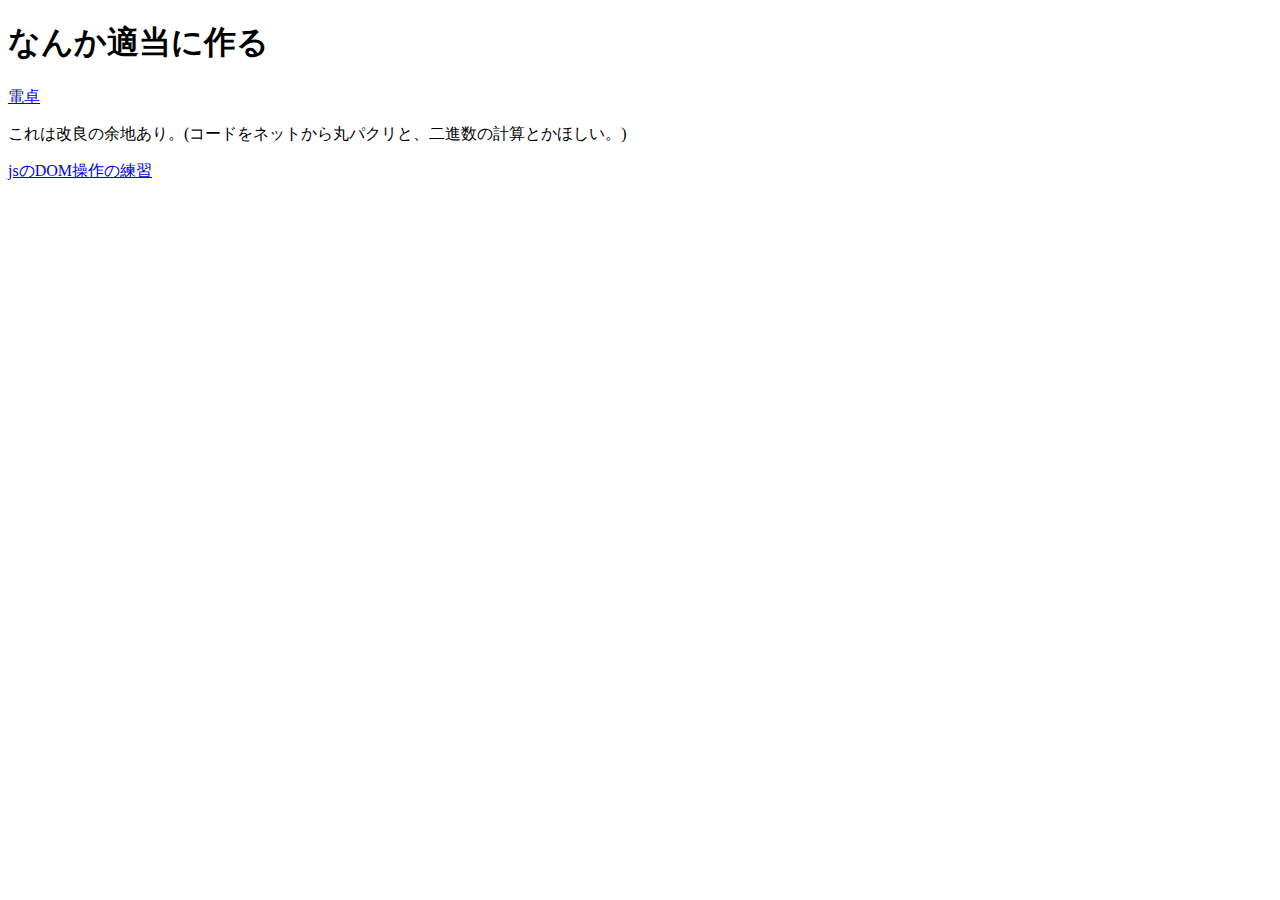
<file: index.html>
<!DOCTYPE html>
<html lang="en">
<head>
    <meta charset="UTF-8">
    <meta http-equiv="X-UA-Compatible" content="IE=edge">
    <meta name="viewport" content="width=device-width, initial-scale=1.0">
    <title>Document</title>
</head>
<body>
    <h1>なんか適当に作る
    </h1>
    <a href="dentaku.html">電卓</a>
    <p>これは改良の余地あり。(コードをネットから丸パクリと、二進数の計算とかほしい。)</p>
    <a href="button.html">jsのDOM操作の練習</a>
</body>
</html>
</file>
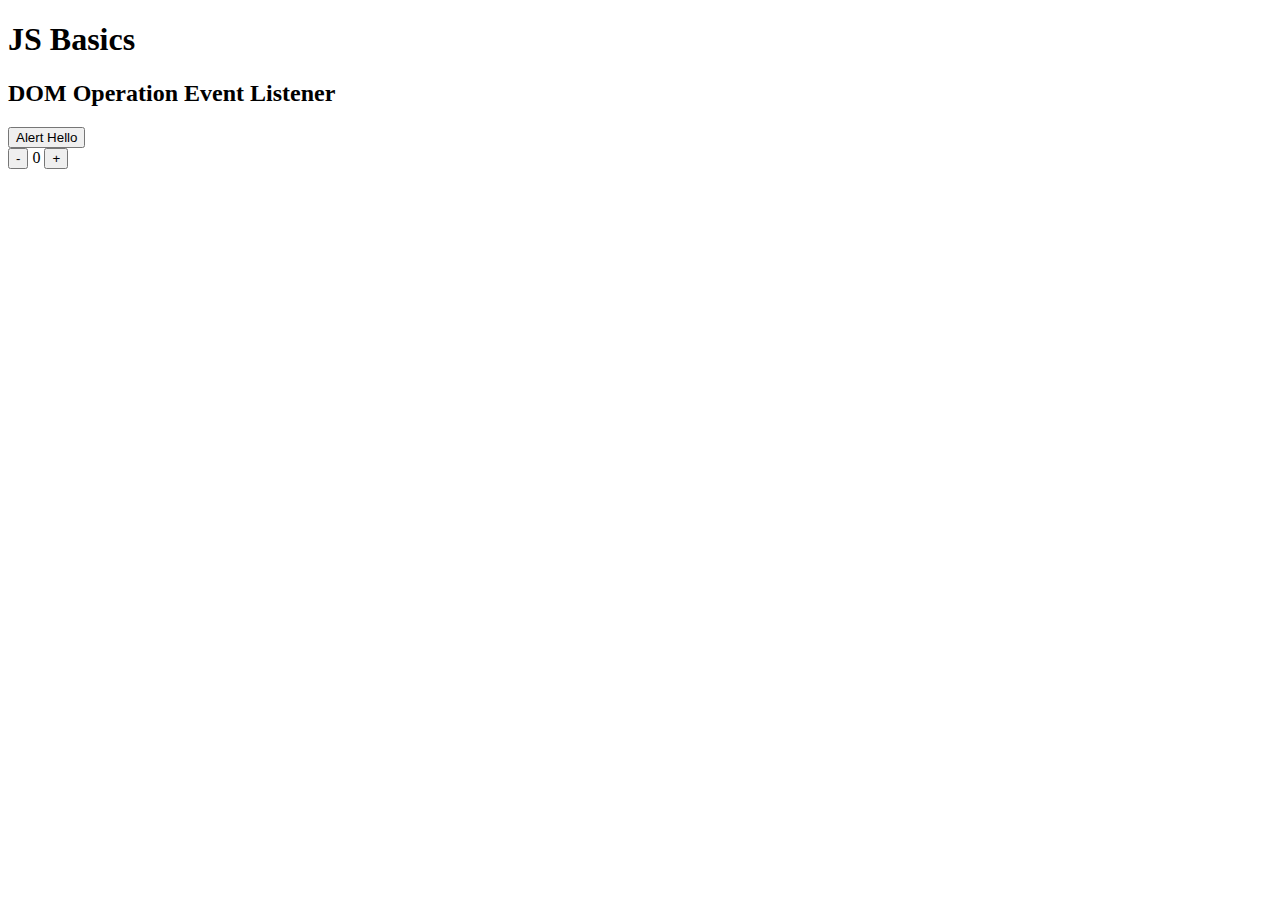
<file: button.html>
<!DOCTYPE html>
<html lang="en">
<head>
    <meta charset="UTF-8">
    <meta name="viewport" content="width=device-width, initial-scale=1.0">
    <meta http-equiv="X-UA-Compatible" content="ie=edge">
    <title>Document</title>
</head>
<body>
    <h1 id="main-title">JS Basics</h1>
    <h2 class="sub-title">DOM Operation Event Listener</h2>
    
    <button id="btn">Alert Hello</button>
    <br>
    <button id="minus">-</button>
    <span id="number">0</span>
    <button id="plus">+</button>
    <script src="main.js"></script>
</body>
</html>
</file>
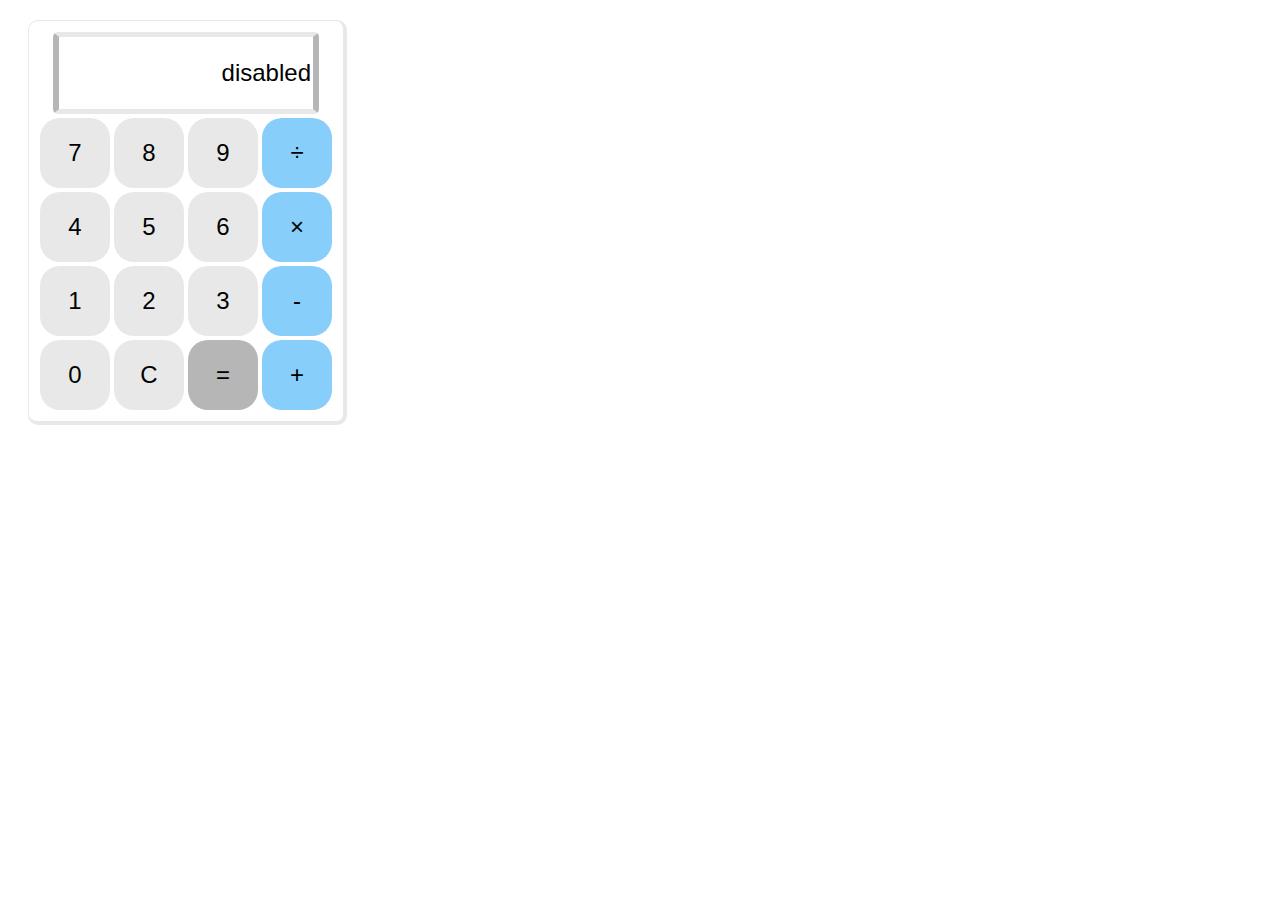
<file: dentaku.html>
<!DOCTYPE html>
<html lang="ja">
<head>
    <meta charset="UTF-8">
    <meta http-equiv="X-UA-Compatible" content="IE=edge">
    <meta name="viewport" content="width=device-width, initial-scale=1.0">
    <script src="src/script.js"></script>
    <title>電卓</title>
    <link rel="stylesheet" href="src/style.css">
</head>
<body>
    <form name="dentaku">
        <table>
            <tr>
                <td colspan="4">
                    <input type="text" class="display" name="display" value="disabled">
                </td>
            </tr>
            <tr>
                <td><input type="button" value="7" onclick="get_calc(this)"></td>
                <td><input type="button" value="8" onclick="get_calc(this)"></td>
                <td><input type="button" value="9" onclick="get_calc(this)"></td>
                <td><input type="button" value="÷" class="operator" name="div_btn" onclick="get_calc(this)"></td>
            </tr>
            <tr>
                <td><input type="button" value="4" onclick="get_calc(this)"></td>
                <td><input type="button" value="5" onclick="get_calc(this)"></td>
                <td><input type="button" value="6" onclick="get_calc(this)"></td>
                <td><input type="button" value="×" class="operator" name="multi_btn" onclick="get_calc(this)"></td>
            </tr>
            <tr>
                <td><input type="button" value="1" onclick="get_calc(this)"></td>
                <td><input type="button" value="2" onclick="get_calc(this)"></td>
                <td><input type="button" value="3" onclick="get_calc(this)"></td>
                <td><input type="button" value="-" class="operator" onclick="get_calc(this)"></td>
            </tr>
            <tr>
                <td><input type="button" value="0" onclick="get_calc(this)"></td>
                <td><input type="button" value="C" onclick="get_calc(this)"></td>
                <td><input type="button" value="=" class="equal" onclick="get_calc(this)"></td>
                <td><input type="button" value="+" class="operator" onclick="get_calc(this)"></td>
            </tr>
        </table>



    </form>
</body>
</html>
</file>
<file: src/style.css>
/* テーブルの装飾 */
table {
    /* 電卓のサイズ */
    width: 300px;
    height: 400px;
    /* 電卓が浮き出るように影を付ける */
    border: solid 1px #dcdcdca4;
    border-right: solid 4px #dcdcdca4;
    border-bottom: solid 4px #dcdcdca4;
    border-radius: 10px;
    /* インライン要素を中央に配置 */
    text-align: center;
    /* 余白調整 */
    padding: 8px;
    margin: 20px;
}

input {
    /* ボタンのサイズ */
    width: 70px;
    height: 70px;
    /* ボタンの文字サイズ */
    font-size: x-large;
    /* 数字部分の背景色 */
    background-color: #dcdcdca4;
    /* ボタンの詳細設定 */
    border: none;
    border-radius: 20px;
    /* クリック時の黒枠を消す */
    outline: none;
}

/* ディスプレイの詳細設定 */
.display {
    width: 250px;
    text-align: right;
    /* 文字を右詰めに */
    /* 見た目の詳細設定 */
    background: #ffffff;
    border-top: solid #dcdcdca4 5px;
    border-bottom: solid #dcdcdca4 5px;
    border-right: solid #b6b6b6 6px;
    border-left: solid #b6b6b6 6px;
    border-radius: 5px;
}

/* 演算子の背景色を上書きで設定 */
.operator {
    background-color: #87cefa;
}

/* 記号＝の部分の背景色を上書きで設定 */
.equal {
    background-color: #b6b6b6;
}

/* カーソルを上に乗せた時に色を濃くする */
input:hover {
    background: #747373b9;
}

.display:hover {
    background: #ffffff;
    /* ディスプレイ部分は無効化 */
}

.operator:hover {
    background: #339cdd;
}

/* クリック時に色を濃くする */
input:active {
    background: #5a5a5a;
}

.operator:active {
    background: #2c80b4;
}
</file>
